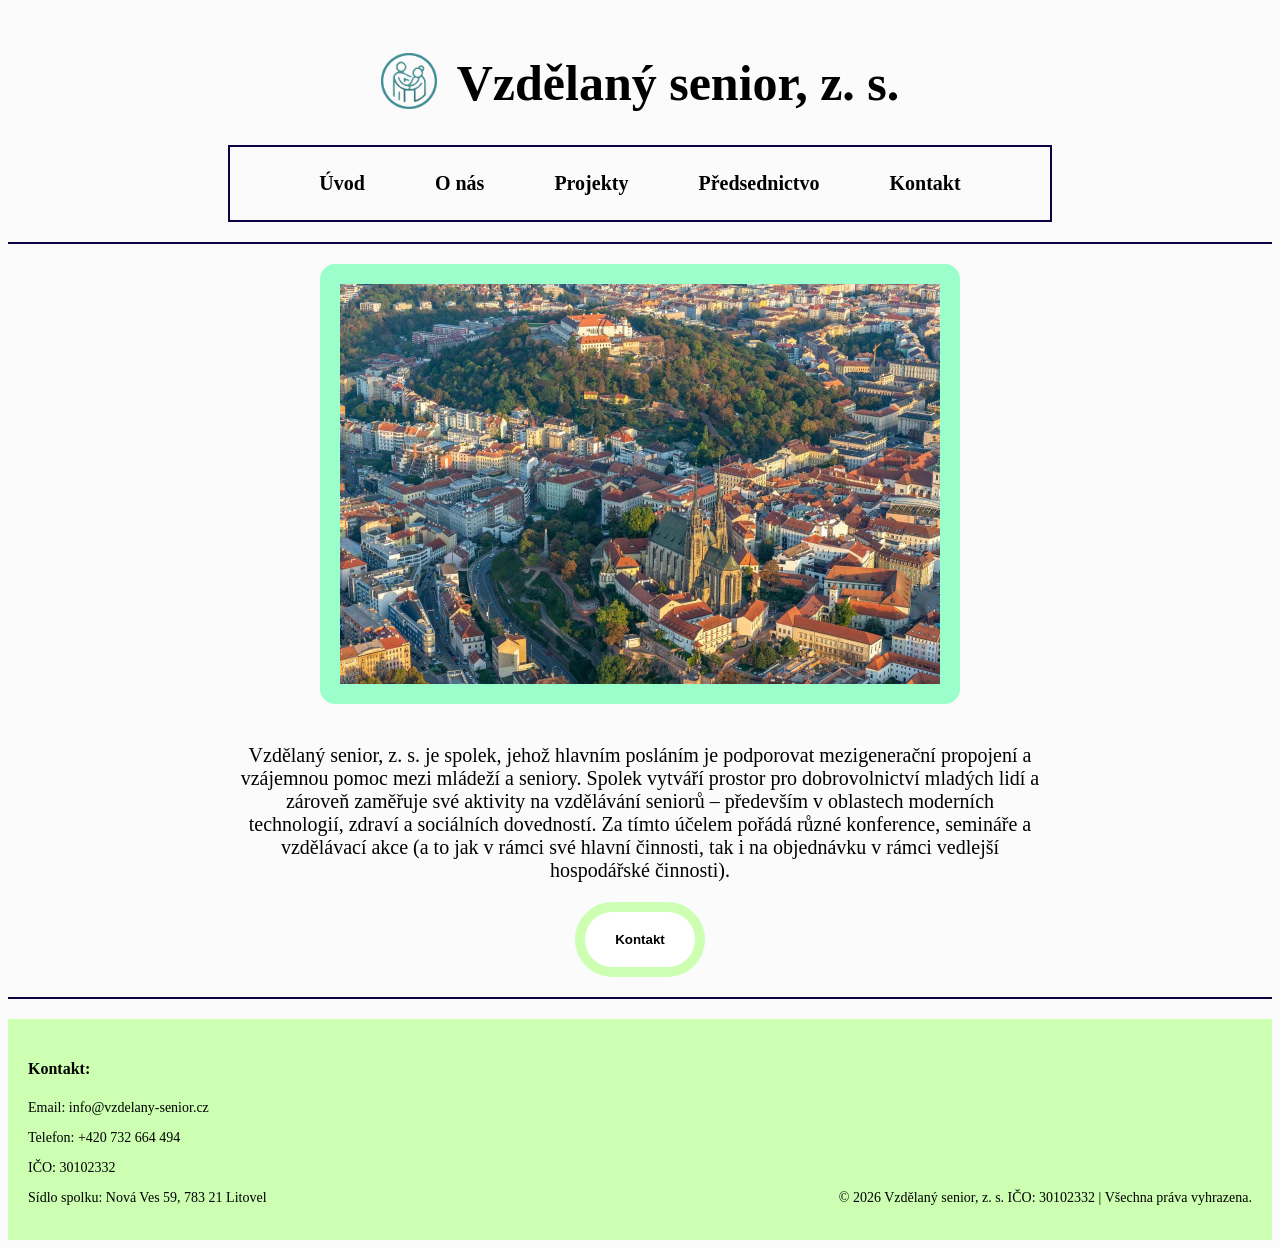
<file: index.html>
<!DOCTYPE html>
<html lang="cs">
<head>
    <meta charset="UTF-8">
    <meta name="viewport" content="width=device-width, initial-scale=1.0">
    <title>Vzdělaný senior, z. s.</title>
    <link rel="stylesheet" href="style.css">
    <link rel="icon" href="Vzdelany_senior-removebg-preview.ico" type="image/png">
</head>
<body>
    <div id="hlavicka">
        <a href="index.html">
            <img class="logo" src="Vzdelany_senior-removebg-preview.ico" alt="Logo organizace Vzdělaný senior, z. s.">
        </a>
        <h1 id="nadpis">Vzdělaný senior, z. s.</h1>
    </div>
    <div id="nav">
        <a class="nav-a" href="index.html">Úvod</a>
        <a class="nav-a" href="o-nas.html">O nás</a>
        <a class="nav-a" href="projekty.html">Projekty</a>
        <a class="nav-a" href="predsednictvo.html">Předsednictvo</a>
        <a class="nav-a" href="kontakt.html">Kontakt</a>
    </div>
    <hr>
    <div class="uvodni-container">
        <img class="uvodni-obrazek" src="mesto-brno.jpg" alt="Obrázek města Brna">
        <p style="padding-top: 20px;">Vzdělaný senior, z. s. je spolek, jehož hlavním posláním je
podporovat mezigenerační propojení a vzájemnou pomoc mezi
mládeží a seniory. Spolek vytváří prostor pro dobrovolnictví
mladých lidí a zároveň zaměřuje své aktivity na vzdělávání seniorů –
především v oblastech moderních technologií, zdraví a sociálních
dovedností. Za tímto účelem pořádá různé konference, semináře a
vzdělávací akce (a to jak v rámci své hlavní činnosti, tak i na
objednávku v rámci vedlejší hospodářské činnosti). 
        </p>
    </div>
    <button>
        <a href="kontakt.html">Kontakt</a>
    </button>
    <hr>
    <footer>
        <div id="footer-left">
            <h4>Kontakt:</h4>
            <p>Email: info@vzdelany-senior.cz</p>
            <p>Telefon: +420 732 664 494</p>
            <p>IČO: 30102332</p>
            <p>Sídlo spolku: Nová Ves 59, 783 21 Litovel</p>
        </div>
        <br>
        <div id="footer-right">
            <p>&copy; 2026 Vzdělaný senior, z. s. IČO: 30102332 | Všechna práva vyhrazena.</p>
        </div>
    </footer>
</body>
</html>
</file>
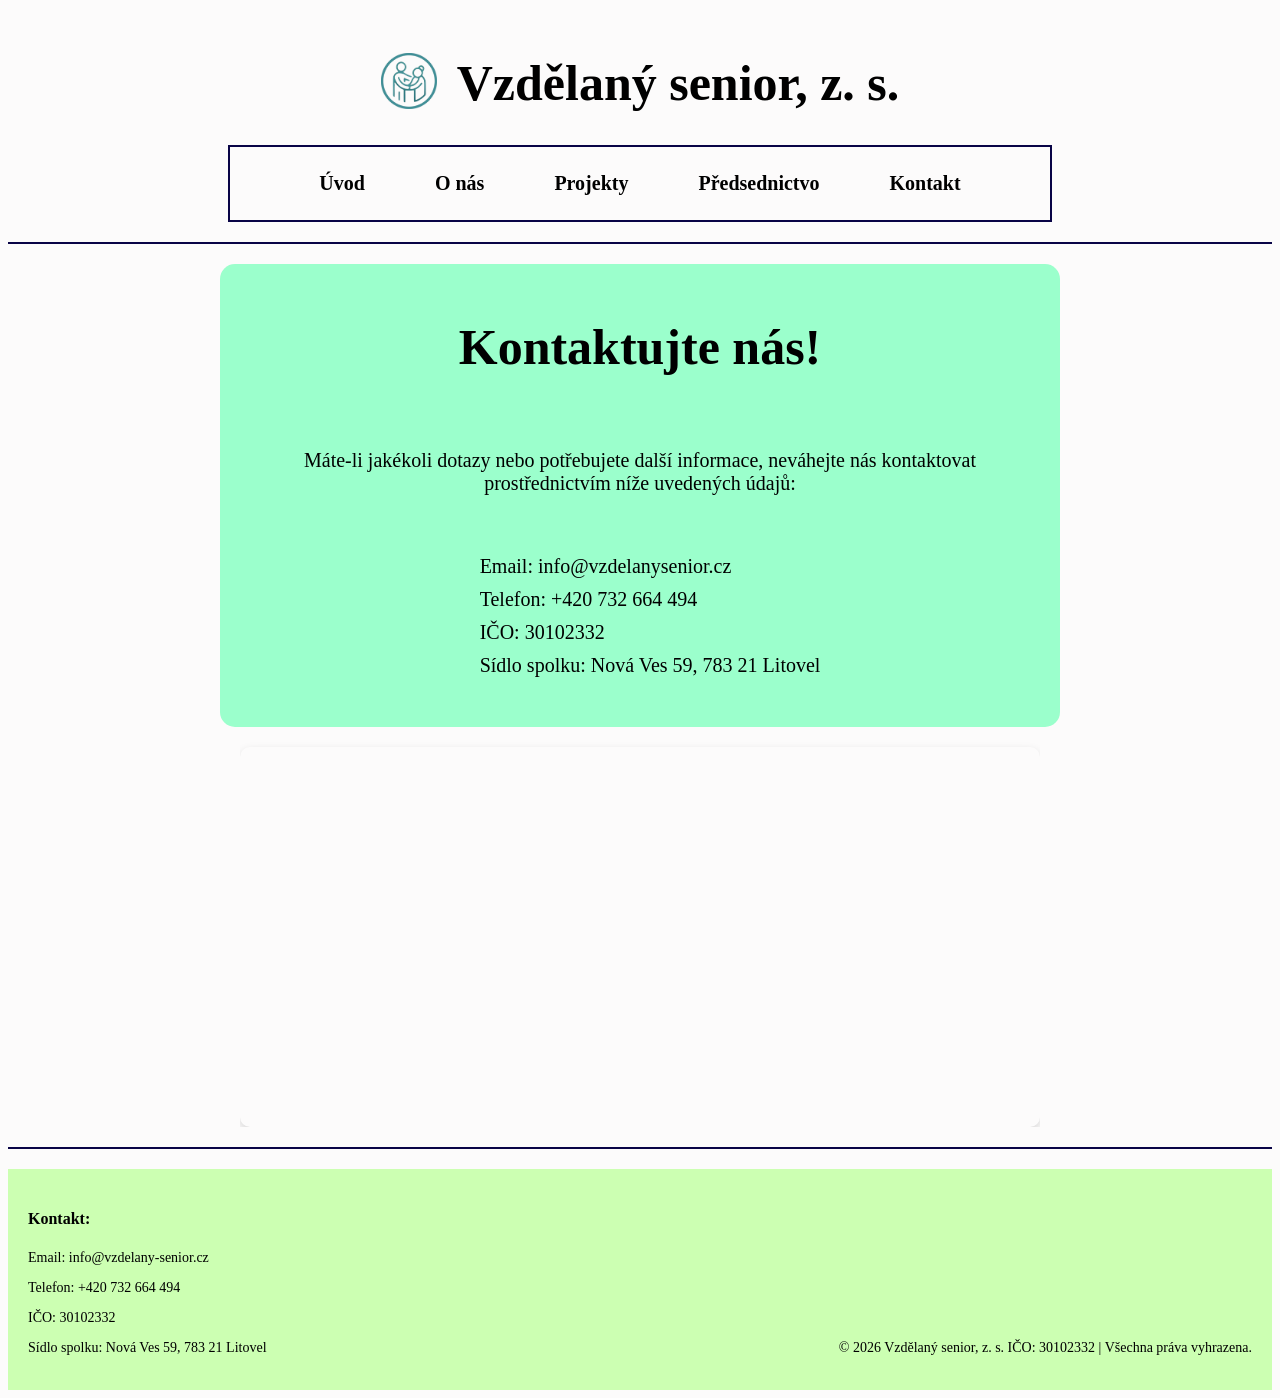
<file: kontakt.html>
<!DOCTYPE html>
<html lang="cs">
<head>
    <meta charset="UTF-8">
    <meta name="viewport" content="width=device-width, initial-scale=1.0">
    <title>Kontakt</title>
    <link rel="stylesheet" href="style.css">
        <link rel="icon" href="Vzdelany_senior-removebg-preview.ico" type="image/png">
</head>
<body>
        <div id="hlavicka">
        <a href="index.html">
            <img class="logo" src="Vzdelany_senior-removebg-preview.ico" alt="Logo organizace Vzdělaný senior, z. s.">
        </a>
        <h1 id="nadpis">Vzdělaný senior, z. s.</h1>
    </div>
    <div id="nav">
        <a class="nav-a" href="index.html">Úvod</a>
        <a class="nav-a" href="o-nas.html">O nás</a>
        <a class="nav-a" href="projekty.html">Projekty</a>
        <a class="nav-a" href="predsednictvo.html">Předsednictvo</a>
        <a class="nav-a" href="kontakt.html">Kontakt</a>
    </div>
    <hr>
    <div class="kontakt-container">
        <h1 id="nadpis">Kontaktujte nás!</h1>
        <p>Máte-li jakékoli dotazy nebo potřebujete další informace, neváhejte nás kontaktovat prostřednictvím níže uvedených údajů:</p>
        <ul>
            <li>Email: info@vzdelanysenior.cz </li>
            <li>Telefon: +420 732 664 494 </li>
            <li>IČO: 30102332</li>
            <li>Sídlo spolku: Nová Ves 59, 783 21 Litovel </li>
        </ul>
    </div>
    <div class="mapa-container">
        <iframe src="https://mapy.com/s/mugaburoge" width="100%" height="400" frameborder="0"></iframe>
    </div>
    <hr>                        
    <footer>
        <div id="footer-left">
            <h4>Kontakt:</h4>
            <p>Email: info@vzdelany-senior.cz</p>
            <p>Telefon: +420 732 664 494</p>
            <p>IČO: 30102332</p>
            <p>Sídlo spolku: Nová Ves 59, 783 21 Litovel</p>
        </div>
        <br>
        <div id="footer-right">
            <p>&copy; 2026 Vzdělaný senior, z. s. IČO: 30102332 | Všechna práva vyhrazena.</p>
        </div>
    </footer>
</body>
</html>
</file>
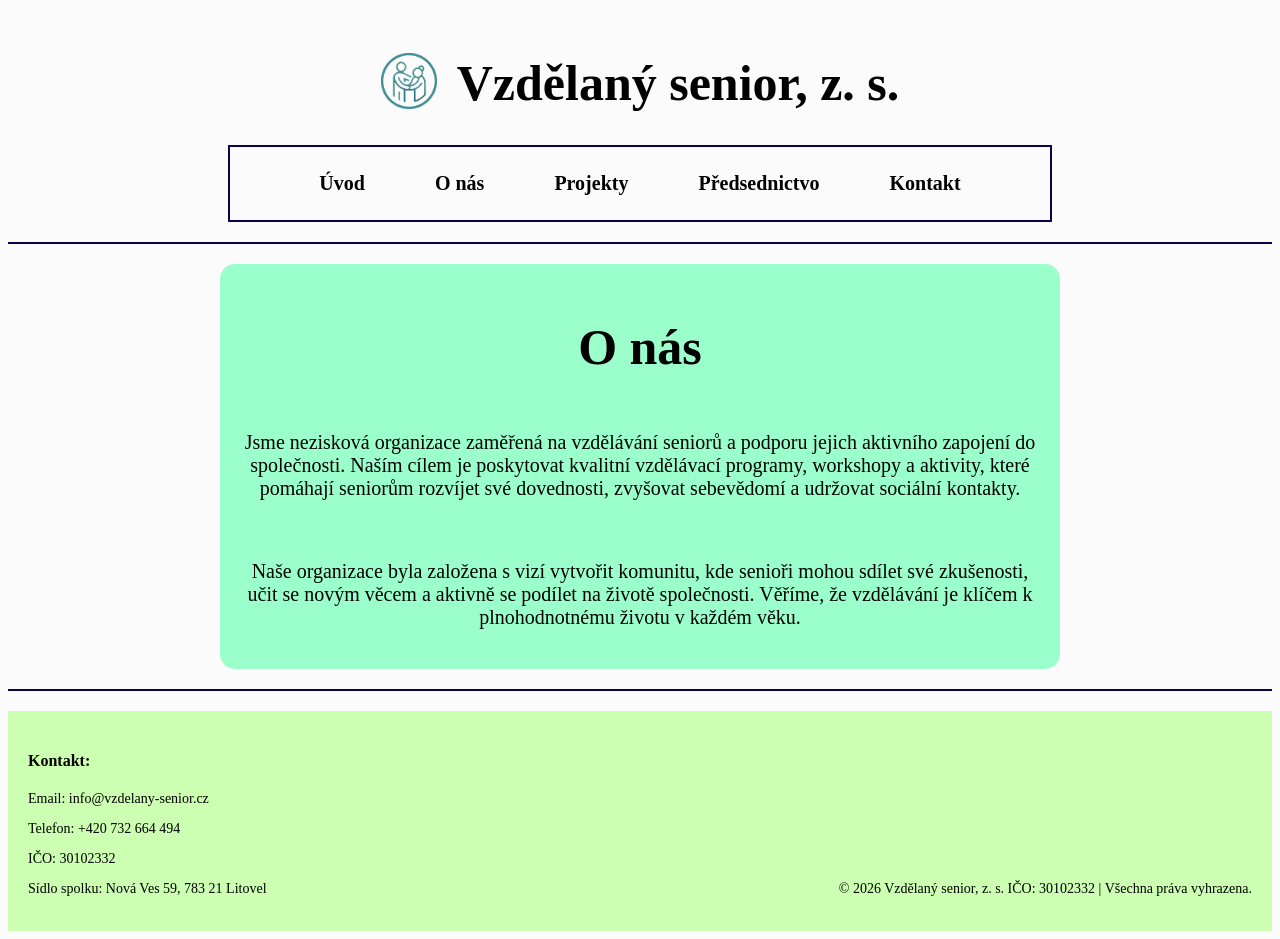
<file: o-nas.html>
<!DOCTYPE html>
<html lang="cs">
<head>
    <meta charset="UTF-8">
    <meta name="viewport" content="width=device-width, initial-scale=1.0">
    <title>O nás</title>
    <link rel="stylesheet" href="style.css">
        <link rel="icon" href="Vzdelany_senior-removebg-preview.ico" type="image/png">
</head>
<body>
    <div id="hlavicka">
        <a href="index.html">
            <img class="logo" src="Vzdelany_senior-removebg-preview.ico" alt="Logo organizace Vzdělaný senior, z. s.">
        </a>
        <h1 id="nadpis">Vzdělaný senior, z. s.</h1>
    </div>
    <div id="nav">
        <a class="nav-a" href="index.html">Úvod</a>
        <a class="nav-a" href="o-nas.html">O nás</a>
        <a class="nav-a" href="projekty.html">Projekty</a>
        <a class="nav-a" href="predsednictvo.html">Předsednictvo</a>
        <a class="nav-a" href="kontakt.html">Kontakt</a>
    </div>
    <hr>
    <div class="o-nas-container">
        <h1 class="nadpis-2">O nás</h1>
        <p>Jsme nezisková organizace zaměřená na vzdělávání seniorů a podporu jejich aktivního zapojení do společnosti. Naším cílem je poskytovat kvalitní vzdělávací programy, workshopy a aktivity, které pomáhají seniorům rozvíjet své dovednosti, zvyšovat sebevědomí a udržovat sociální kontakty.</p>
        <p>Naše organizace byla založena s vizí vytvořit komunitu, kde senioři mohou sdílet své zkušenosti, učit se novým věcem a aktivně se podílet na životě společnosti. Věříme, že vzdělávání je klíčem k plnohodnotnému životu v každém věku.</p>
    </div>
    <hr>
    <footer>
        <div id="footer-left">
            <h4>Kontakt:</h4>
            <p>Email: info@vzdelany-senior.cz</p>
            <p>Telefon: +420 732 664 494</p>
            <p>IČO: 30102332</p>
            <p>Sídlo spolku: Nová Ves 59, 783 21 Litovel</p>
        </div>
        <br>
        <div id="footer-right">
            <p>&copy; 2026 Vzdělaný senior, z. s. IČO: 30102332 | Všechna práva vyhrazena.</p>
        </div>
    </footer>
</body>
</html>
</file>
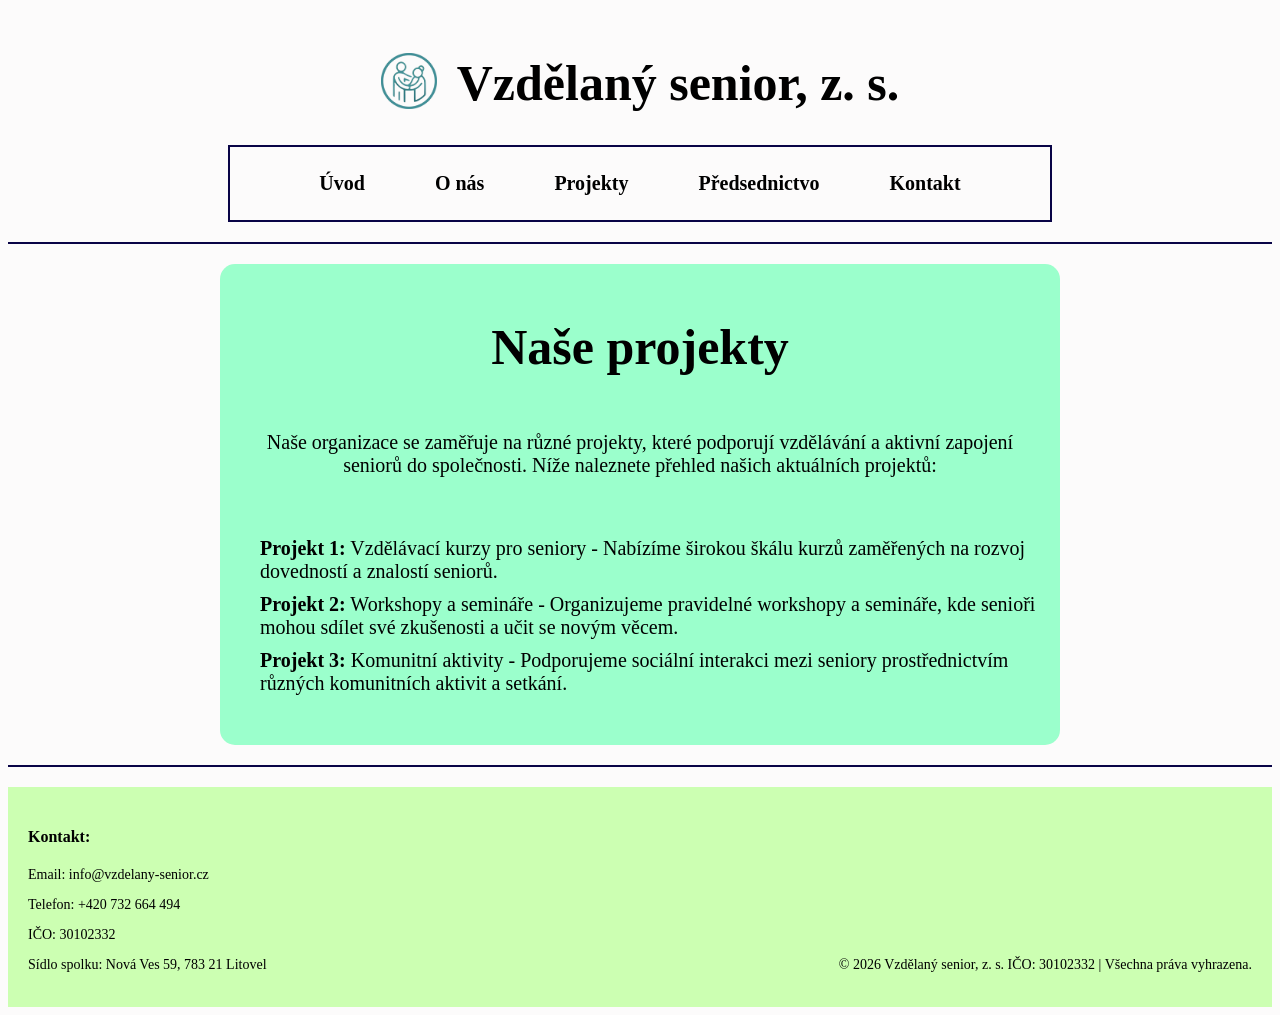
<file: projekty.html>
<!DOCTYPE html>
<html lang="cs">
<head>
    <meta charset="UTF-8">
    <meta name="viewport" content="width=device-width, initial-scale=1.0">
    <title>Projekty</title>
    <link rel="stylesheet" href="style.css">
        <link rel="icon" href="Vzdelany_senior-removebg-preview.ico" type="image/png">
</head>
<body>
    <div id="hlavicka">
        <a href="index.html">
            <img class="logo" src="Vzdelany_senior-removebg-preview.ico" alt="Logo organizace Vzdělaný senior, z. s.">
        </a>
        <h1 id="nadpis">Vzdělaný senior, z. s.</h1>
    </div>
    <div id="nav">
        <a class="nav-a" href="index.html">Úvod</a>
        <a class="nav-a" href="o-nas.html">O nás</a>
        <a class="nav-a" href="projekty.html">Projekty</a>
        <a class="nav-a" href="predsednictvo.html">Předsednictvo</a>
        <a class="nav-a" href="kontakt.html">Kontakt</a>
    </div>
    <hr>
    <div class="projekty-container">
        <h1 class="nadpis-2">Naše projekty</h1>
        <p>Naše organizace se zaměřuje na různé projekty, které podporují vzdělávání a aktivní zapojení seniorů do společnosti. Níže naleznete přehled našich aktuálních projektů:</p>
        <ul>
            <li><strong>Projekt 1:</strong> Vzdělávací kurzy pro seniory - Nabízíme širokou škálu kurzů zaměřených na rozvoj dovedností a znalostí seniorů.</li>
            <li><strong>Projekt 2:</strong> Workshopy a semináře - Organizujeme pravidelné workshopy a semináře, kde senioři mohou sdílet své zkušenosti a učit se novým věcem.</li>
            <li><strong>Projekt 3:</strong> Komunitní aktivity - Podporujeme sociální interakci mezi seniory prostřednictvím různých komunitních aktivit a setkání.</li>
        </ul>
    </div>
    <hr>
    <footer>
        <div id="footer-left">
            <h4>Kontakt:</h4>
            <p>Email: info@vzdelany-senior.cz</p>
            <p>Telefon: +420 732 664 494</p>
            <p>IČO: 30102332</p>
            <p>Sídlo spolku: Nová Ves 59, 783 21 Litovel</p>
        </div>
        <br>
        <div id="footer-right">
            <p>&copy; 2026 Vzdělaný senior, z. s. IČO: 30102332 | Všechna práva vyhrazena.</p>
        </div>
    </footer>
</body>
</html>
</file>
<file: style.css>
body {
    background-color: oklab(98.89% 0.001 -0.00);
}
#nadpis {
    font-size: 50px;
    font-family:'Times New Roman', Times, serif;
    color:oklab(0.00% 0.000 0.00);
}
#nav {
    display: flex;
    justify-content: center;
    gap: 40px;
    font-family: 'Atkinson Hyperlegible Next, Times New Roman', Times, serif;
    font-weight: bold;
    font-size: 20px;
    text-decoration: none;
    border: 2px solid #090446;
    max-width: 800px;
    margin: 0 auto;
    padding: 10px;
}
.nav-a {
    color: oklab(0.00% 0.000 0.00);
    text-decoration: none;
    padding: 15px;
    transition: 0.3s;
}
.nav-a:hover {
    color: oklab(92.50% -0.112 0.04);
    background-color: oklab(0.00% 0.000 0.00);
    border-radius: 5px;
    transition: 0.3s;
}
#hlavicka {
    display: flex;
    align-items: center;
    justify-content: center;
    gap: 20px;
    margin-top: 20px;
}
.logo {
    width: auto;
    height: 3.5rem;
    transition: 0.3s;
}
.logo:hover {
    transform: scale(1.1);
    transition: 0.3s;
}
hr {
    border: 1px solid #090446;
    margin: 20px 0;
}
.uvodni-container {
    display: flex;
    flex-direction: column;
    align-items: center;
    text-align: justify;
}
.uvodni-slovo {
    display: flex;
    align-items: center;
    justify-content: center;
    gap: 20px;
    margin-top: 20px;
}
.uvodni-obrazek {
    width: 600px;
    height: 400px;
    max-width: 100%;
    background-color: oklab(92.50% -0.112 0.04);
    padding: 20px;
    border-radius: 15px;
    margin: auto;
}
.uvodni-obrazek img {
    border-radius: 15px;
}
footer p {
    font-size: 14px;
    color: black;
    text-align: left;
}
p {
    font-size: 20px;
    font-family: 'Times New Roman', Times, serif;
    color: oklab(0.00% 0.000 0.00);
    text-align: center;
    max-width: 800px;
}
ul {
    font-size: 20px;
    font-family: 'Times New Roman', Times, serif;
    color:oklab(0.00% 0.000 0.00);
    list-style-type: none;
    padding-left: 20px;
}
li {
    margin-bottom: 10px;
}
.mapa-container {
    display: flex;
    flex-direction: column;
    gap: 20px;
    margin:auto;
    max-width: 800px;
    margin: 0 auto;
    width: 100%;
    height: 400px;
    overflow: hidden;
}
.kontakt-container {
    display: flex;
    flex-direction: column;
    gap: 20px;
    margin-top: 20px;
    margin: 0 auto;
    background-color: oklab(92.50% -0.112 0.04);
    padding: 20px;
    border-radius: 15px;
    max-width: 800px;
    align-items: center;
    justify-content: center;
}
.mapa-container iframe {
    width: 100%;
    height: 100%;
    border: 0;
    margin-top: 20px;
    box-shadow: 0 4px 10px rgba(0, 0, 0, 0.15);
    border-radius: 10px;
}
.projekty-container {
    display: flex;
    flex-direction: column;
    gap: 20px;
    margin-top: 20px;
    margin: 0 auto;
    background-color: oklab(92.50% -0.112 0.04);
    padding: 20px;
    border-radius: 15px;
    max-width: 800px;
}
.o-nas-container {
    display: flex;
    flex-direction: column;
    gap: 20px;
    margin-top: 20px;
    margin: 0 auto;
    background-color:oklab(92.50% -0.112 0.04);
    padding: 20px;
    border-radius: 15px;
    max-width: 800px;
}
.predsednictvo-container {
    display: flex;
    flex-direction: column;
    gap: 20px;
    margin-top: 20px;
    margin: 0 auto;
    background-color:oklab(92.50% -0.112 0.04);
    padding: 20px;
    border-radius: 15px;
    max-width: 800px;
}
.predsednictvo-container img {
    background-color: none;
    border-radius: 15px;
    margin-top: 15px;
    margin: 0 auto;
}
.projekty-container ul {
    color: oklab(0.00% 0.000 0.00);
}
.nadpis-2 {
    font-size: 50px;
    font-family: 'Times New Roman', Times, serif;
    color: oklab(0.00% 0.000 0.00);
    margin-bottom: 15px;
    text-align: center;
}
footer {
    display: flex;
    justify-content: space-between;
    align-items: flex-end;
    padding: 20px;
    background-color: oklab(94.61% -0.081 0.08);
}
.footer-left p, .footer-right p {
    text-align: left;
    margin: 4px 0;
}
.tym-galerie {
    text-align: center;
    color: oklab(0.00% 0.000 0.00);
    font-family: 'Times New Roman', Times, serif;
    margin: 30px;
}
button {
    display: flex;
    justify-content: center;
    align-items: center;
    background-color: white;
    border-radius: 50px;
    border: 10px solid oklab(94.61% -0.081 0.08);
    padding-bottom: 20px;
    padding-top: 20px;
    padding-left: 30px;
    padding-right: 30px;
    text-align:center;
    margin: auto;
    background: linear-gradient(to left, white 50%, oklab(94.61% -0.081 0.08) 50%);
    background-size: 200% 100%;
    background-position:right bottom;
    transition:all 0.4s ease;
}
button a{
    text-decoration: none;
    color: oklab(0.00% 0.000 0.00);
    font-weight: bold;
}
button:hover{
    background-position:left bottom;
}
.team-container{
    padding: 40px 20px;
    display: flex;
    justify-content: center;
    gap: 30px;
    flex-wrap: wrap;
}
.team-member{
    text-align: center;
    max-width: 200px;
}
.member-photo{
    width: 100%;
    height: 200px;
    object-fit: cover;
    border-radius: 4px;
    display: block;
}
.role{
    color: oklab(0.00% 0.000 0.00);
    font-size: 14px;
    margin: 10px 0 4px 0;
}
.name{
    color: oklab(0.00% 0.000 0.00);
    font-size: 16px;
    font-weight: bold;
    margin: 0;
}
.team-section-wrapper{
    display: flex;
    justify-content: center;
    margin: 30px 0;
}
.team-group-spojena{
    background-color: oklab(92.50% -0.112 0.04);
    padding: 40px 50px;
    border-radius: 8px;
}
</file>
